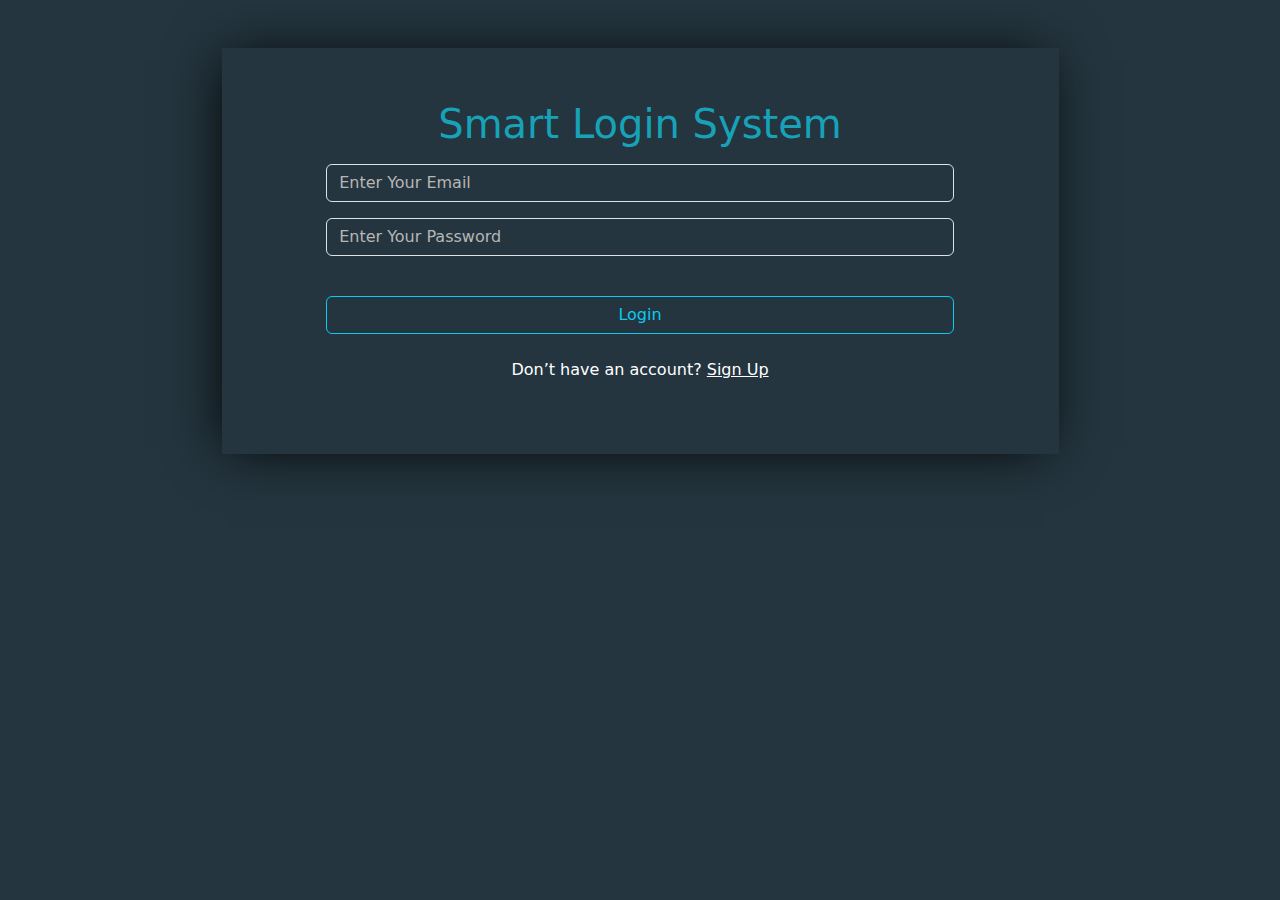
<file: index.html>
<!DOCTYPE html>
<html lang="en">
<head>
    <meta charset="UTF-8">
    <meta name="viewport" content="width=device-width, initial-scale=1.0">
    <link rel="stylesheet" href="css/all.min.css">
    <link rel="stylesheet" href="css/bootstrap.min.css">
    <link rel="stylesheet" href="css/style.css">
    <link rel="stylesheet" href="css/sweetalert2.css">
    <title>Login</title>
</head>
<body>
    <div class="container">
        <div class="w-75 m-auto mt-5 main-div text-center">
            <div class=" m-auto pb-4 pt-1">
                <h1 class="mt-5">Smart Login System</h1>
                <input id="signinEmail" type="text" class="form-control w-75 m-auto my-3 text-white" placeholder="Enter Your Email">
                <input id="signinPass" type="password" class="form-control w-75 m-auto my-3 text-white" placeholder="Enter Your Password">
                <p id="signinMassage" class="text-danger"></p>
                <button id="login" class="btn btn-info my-4 w-75 m-auto text-info">Login</button>
                <p class="text-white mb-5">Don’t have an account? <a href="signup.html" class="text-white">Sign Up</a></p>
            </div>
        </div>
    </div>


    <script src="js/all.min.js"></script>
    <script src="js/bootstrap.bundle.min.js"></script>
    <script src="js/sweetalert2.all.min.js"></script>
    <script src="js/main.js"></script>
</body>
</html>
</file>
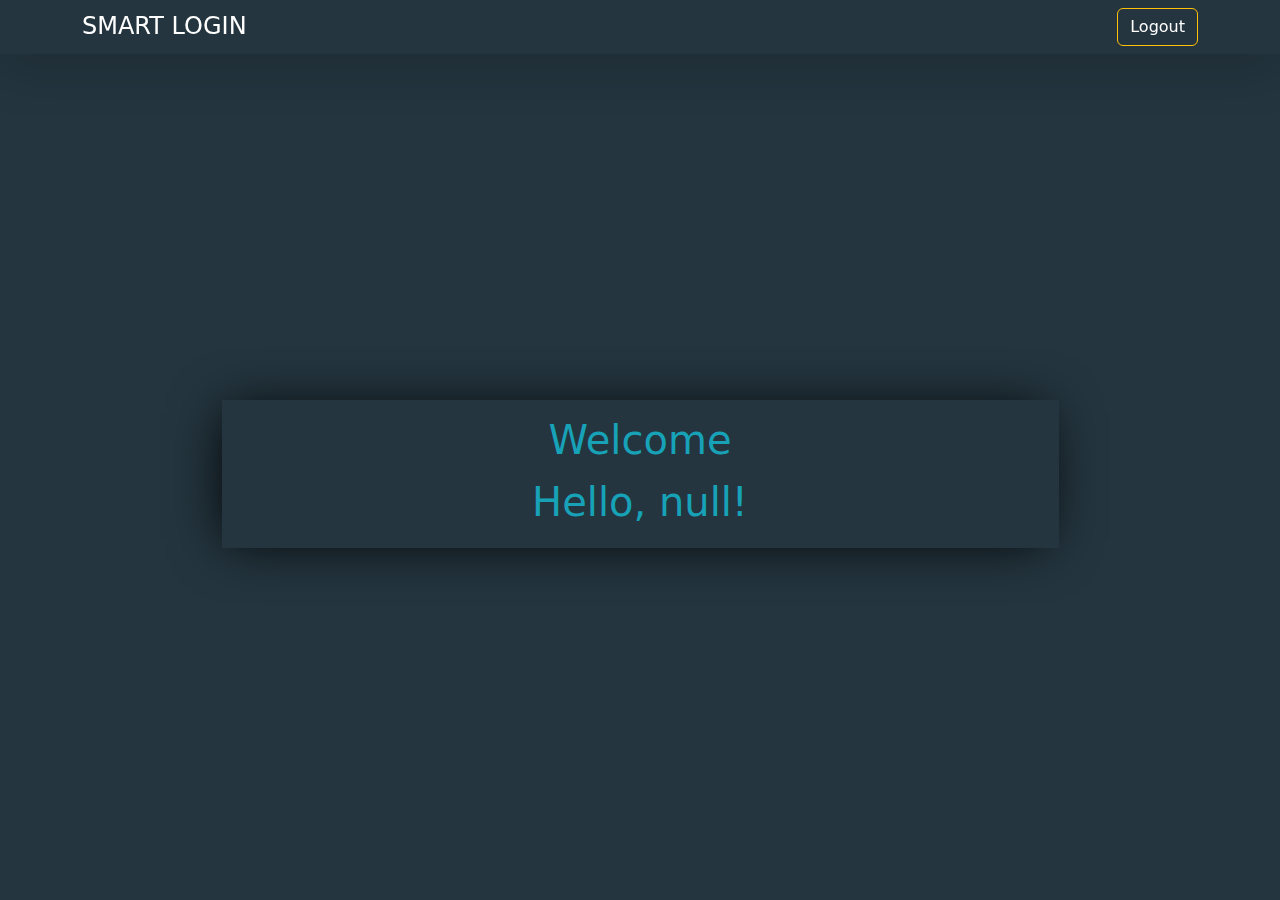
<file: hello.html>
<!DOCTYPE html>
<html lang="en">
<head>
    <meta charset="UTF-8">
    <meta name="viewport" content="width=device-width, initial-scale=1.0">
    <link rel="stylesheet" href="css/all.min.css">
    <link rel="stylesheet" href="css/bootstrap.min.css">
    <link rel="stylesheet" href="css/style.css">
    <link rel="stylesheet" href="css/sweetalert2.css">
    <title>Document</title>
</head>
<body>
    
    <div class="helloNav position-fixed w-100 shadow-lg">
        <div class="container d-flex justify-content-between">
            <div>
                <p class="text-white fs-4 my-2">SMART LOGIN
                </p>
            </div>
            <div>
                <button id="logout" class="btn btn-warning my-2 text-white">Logout</button>
            </div>
        </div>


    </div>
    <div class="container vh-100 d-flex justify-content-center align-items-center">
        <div class="w-75 mt-5 main-div text-center">
            <div class=" m-auto py-3">
                <h1>Welcome</h1>
                <div id="welcomeMessage"></div>
            </div>
        </div>
        
    </div>
    <script src="js/all.min.js"></script>
    <script src="js/bootstrap.bundle.min.js"></script>
    <script src="js/sweetalert2.all.min.js"></script>
    <script>
        window.addEventListener('DOMContentLoaded', function() {
           const urlParams = new URLSearchParams(window.location.search);
           const username = urlParams.get('username');
           const welcomeMessage = document.getElementById('welcomeMessage');
           welcomeMessage.innerText = `Hello, ${username}!`;
        });

        document.getElementById('logout').addEventListener('click', function(e) {
            window.location.href = `index.html`;
        })
     </script>
</body>
</html>
</file>
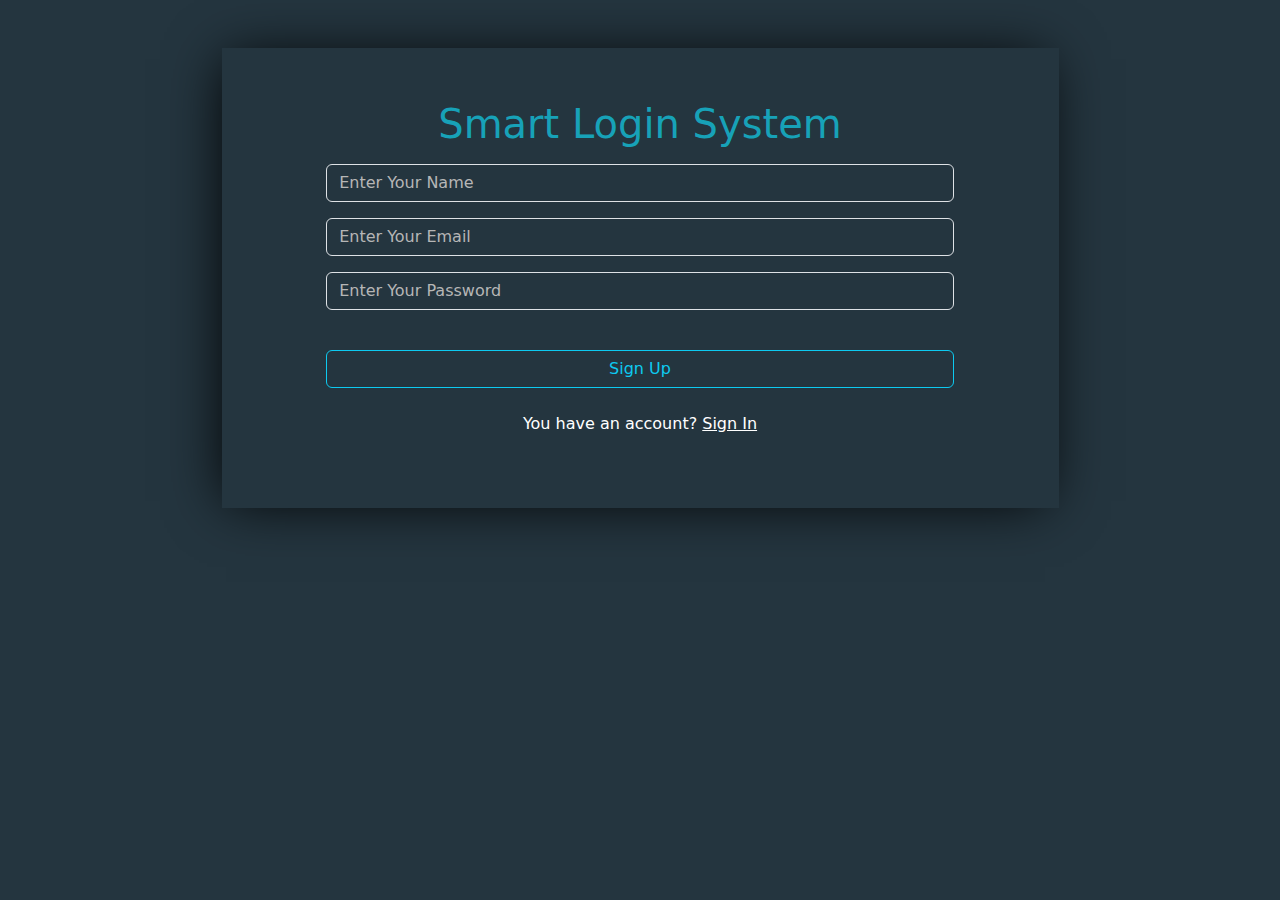
<file: signup.html>
<!DOCTYPE html>
<html lang="en">
<head>
    <meta charset="UTF-8">
    <meta name="viewport" content="width=device-width, initial-scale=1.0">
    <link rel="stylesheet" href="css/all.min.css">
    <link rel="stylesheet" href="css/bootstrap.min.css">
    <link rel="stylesheet" href="css/style.css">
    <link rel="stylesheet" href="css/sweetalert2.css">
    <title>Login</title>
</head>
<body>
    <div class="container">
        <div class="w-75 m-auto mt-5 main-div text-center">
            <div class=" m-auto pb-4 pt-1">
                <h1 class="mt-5">Smart Login System</h1>
                <input id="signupName" type="text" class="form-control w-75 m-auto my-3 text-white" placeholder="Enter Your Name">
                <input id="signupEmail" type="text" class="form-control w-75 m-auto my-3 text-white" placeholder="Enter Your Email">
                <input id="signupPass" type="password" class="form-control w-75 m-auto my-3 text-white" placeholder="Enter Your Password">
                <p id="signupMassage" class="text-danger"></p>
                <button id="signup" class="btn btn-info my-4 w-75 m-auto text-info">Sign Up</button>
                <p class="text-white mb-5">You have an account? <a href="index.html" class="text-white">Sign In</a></p>
            </div>
        </div>
        
    </div>


    <script src="js/all.min.js"></script>
    <script src="js/bootstrap.bundle.min.js"></script>
    <script src="js/sweetalert2.all.min.js"></script>
    <script src="js/signup.js"></script>
</body>
</html>
</file>
<file: css/style.css>
body, .main-div {
    background-color: #24353F;
}

.main-div {
    box-shadow: -5px 2px 54px -9px rgba(0, 0, 0, 1);
}

h1, #welcomeMessage {
    color: #17A2B8;
    font-size: 2.5rem;
}

input, .btn {
    background-color: transparent !important;
}

input::placeholder {
    color: #B6B6B6 !important; ;
}

.btn:hover {
    background-color: #17A2B8 !important;
    color: white !important;
}

.form-control:focus {
    box-shadow: none;
}
</file>
<file: css/sweetalert2.css>
.swal2-popup.swal2-toast {
  box-sizing: border-box;
  grid-column: 1/4 !important;
  grid-row: 1/4 !important;
  grid-template-columns: min-content auto min-content;
  padding: 1em;
  overflow-y: hidden;
  background: #fff;
  box-shadow: 0 0 1px hsla(0, 0%, 0%, 0.075), 0 1px 2px hsla(0, 0%, 0%, 0.075), 1px 2px 4px hsla(0, 0%, 0%, 0.075), 1px 3px 8px hsla(0, 0%, 0%, 0.075), 2px 4px 16px hsla(0, 0%, 0%, 0.075);
  pointer-events: all;
}
.swal2-popup.swal2-toast > * {
  grid-column: 2;
}
.swal2-popup.swal2-toast .swal2-title {
  margin: 0.5em 1em;
  padding: 0;
  font-size: 1em;
  text-align: initial;
}
.swal2-popup.swal2-toast .swal2-loading {
  justify-content: center;
}
.swal2-popup.swal2-toast .swal2-input {
  height: 2em;
  margin: 0.5em;
  font-size: 1em;
}
.swal2-popup.swal2-toast .swal2-validation-message {
  font-size: 1em;
}
.swal2-popup.swal2-toast .swal2-footer {
  margin: 0.5em 0 0;
  padding: 0.5em 0 0;
  font-size: 0.8em;
}
.swal2-popup.swal2-toast .swal2-close {
  grid-column: 3/3;
  grid-row: 1/99;
  align-self: center;
  width: 0.8em;
  height: 0.8em;
  margin: 0;
  font-size: 2em;
}
.swal2-popup.swal2-toast .swal2-html-container {
  margin: 0.5em 1em;
  padding: 0;
  overflow: initial;
  font-size: 1em;
  text-align: initial;
}
.swal2-popup.swal2-toast .swal2-html-container:empty {
  padding: 0;
}
.swal2-popup.swal2-toast .swal2-loader {
  grid-column: 1;
  grid-row: 1/99;
  align-self: center;
  width: 2em;
  height: 2em;
  margin: 0.25em;
}
.swal2-popup.swal2-toast .swal2-icon {
  grid-column: 1;
  grid-row: 1/99;
  align-self: center;
  width: 2em;
  min-width: 2em;
  height: 2em;
  margin: 0 0.5em 0 0;
}
.swal2-popup.swal2-toast .swal2-icon .swal2-icon-content {
  display: flex;
  align-items: center;
  font-size: 1.8em;
  font-weight: bold;
}
.swal2-popup.swal2-toast .swal2-icon.swal2-success .swal2-success-ring {
  width: 2em;
  height: 2em;
}
.swal2-popup.swal2-toast .swal2-icon.swal2-error [class^=swal2-x-mark-line] {
  top: 0.875em;
  width: 1.375em;
}
.swal2-popup.swal2-toast .swal2-icon.swal2-error [class^=swal2-x-mark-line][class$=left] {
  left: 0.3125em;
}
.swal2-popup.swal2-toast .swal2-icon.swal2-error [class^=swal2-x-mark-line][class$=right] {
  right: 0.3125em;
}
.swal2-popup.swal2-toast .swal2-actions {
  justify-content: flex-start;
  height: auto;
  margin: 0;
  margin-top: 0.5em;
  padding: 0 0.5em;
}
.swal2-popup.swal2-toast .swal2-styled {
  margin: 0.25em 0.5em;
  padding: 0.4em 0.6em;
  font-size: 1em;
}
.swal2-popup.swal2-toast .swal2-success {
  border-color: #a5dc86;
}
.swal2-popup.swal2-toast .swal2-success [class^=swal2-success-circular-line] {
  position: absolute;
  width: 1.6em;
  height: 3em;
  transform: rotate(45deg);
  border-radius: 50%;
}
.swal2-popup.swal2-toast .swal2-success [class^=swal2-success-circular-line][class$=left] {
  top: -0.8em;
  left: -0.5em;
  transform: rotate(-45deg);
  transform-origin: 2em 2em;
  border-radius: 4em 0 0 4em;
}
.swal2-popup.swal2-toast .swal2-success [class^=swal2-success-circular-line][class$=right] {
  top: -0.25em;
  left: 0.9375em;
  transform-origin: 0 1.5em;
  border-radius: 0 4em 4em 0;
}
.swal2-popup.swal2-toast .swal2-success .swal2-success-ring {
  width: 2em;
  height: 2em;
}
.swal2-popup.swal2-toast .swal2-success .swal2-success-fix {
  top: 0;
  left: 0.4375em;
  width: 0.4375em;
  height: 2.6875em;
}
.swal2-popup.swal2-toast .swal2-success [class^=swal2-success-line] {
  height: 0.3125em;
}
.swal2-popup.swal2-toast .swal2-success [class^=swal2-success-line][class$=tip] {
  top: 1.125em;
  left: 0.1875em;
  width: 0.75em;
}
.swal2-popup.swal2-toast .swal2-success [class^=swal2-success-line][class$=long] {
  top: 0.9375em;
  right: 0.1875em;
  width: 1.375em;
}
.swal2-popup.swal2-toast .swal2-success.swal2-icon-show .swal2-success-line-tip {
  animation: swal2-toast-animate-success-line-tip 0.75s;
}
.swal2-popup.swal2-toast .swal2-success.swal2-icon-show .swal2-success-line-long {
  animation: swal2-toast-animate-success-line-long 0.75s;
}
.swal2-popup.swal2-toast.swal2-show {
  animation: swal2-toast-show 0.5s;
}
.swal2-popup.swal2-toast.swal2-hide {
  animation: swal2-toast-hide 0.1s forwards;
}

div:where(.swal2-container) {
  display: grid;
  position: fixed;
  z-index: 1060;
  inset: 0;
  box-sizing: border-box;
  grid-template-areas: "top-start     top            top-end" "center-start  center         center-end" "bottom-start  bottom-center  bottom-end";
  grid-template-rows: minmax(min-content, auto) minmax(min-content, auto) minmax(min-content, auto);
  height: 100%;
  padding: 0.625em;
  overflow-x: hidden;
  transition: background-color 0.1s;
  -webkit-overflow-scrolling: touch;
}
div:where(.swal2-container).swal2-backdrop-show, div:where(.swal2-container).swal2-noanimation {
  background: rgba(0, 0, 0, 0.4);
}
div:where(.swal2-container).swal2-backdrop-hide {
  background: transparent !important;
}
div:where(.swal2-container).swal2-top-start, div:where(.swal2-container).swal2-center-start, div:where(.swal2-container).swal2-bottom-start {
  grid-template-columns: minmax(0, 1fr) auto auto;
}
div:where(.swal2-container).swal2-top, div:where(.swal2-container).swal2-center, div:where(.swal2-container).swal2-bottom {
  grid-template-columns: auto minmax(0, 1fr) auto;
}
div:where(.swal2-container).swal2-top-end, div:where(.swal2-container).swal2-center-end, div:where(.swal2-container).swal2-bottom-end {
  grid-template-columns: auto auto minmax(0, 1fr);
}
div:where(.swal2-container).swal2-top-start > .swal2-popup {
  align-self: start;
}
div:where(.swal2-container).swal2-top > .swal2-popup {
  grid-column: 2;
  align-self: start;
  justify-self: center;
}
div:where(.swal2-container).swal2-top-end > .swal2-popup, div:where(.swal2-container).swal2-top-right > .swal2-popup {
  grid-column: 3;
  align-self: start;
  justify-self: end;
}
div:where(.swal2-container).swal2-center-start > .swal2-popup, div:where(.swal2-container).swal2-center-left > .swal2-popup {
  grid-row: 2;
  align-self: center;
}
div:where(.swal2-container).swal2-center > .swal2-popup {
  grid-column: 2;
  grid-row: 2;
  align-self: center;
  justify-self: center;
}
div:where(.swal2-container).swal2-center-end > .swal2-popup, div:where(.swal2-container).swal2-center-right > .swal2-popup {
  grid-column: 3;
  grid-row: 2;
  align-self: center;
  justify-self: end;
}
div:where(.swal2-container).swal2-bottom-start > .swal2-popup, div:where(.swal2-container).swal2-bottom-left > .swal2-popup {
  grid-column: 1;
  grid-row: 3;
  align-self: end;
}
div:where(.swal2-container).swal2-bottom > .swal2-popup {
  grid-column: 2;
  grid-row: 3;
  justify-self: center;
  align-self: end;
}
div:where(.swal2-container).swal2-bottom-end > .swal2-popup, div:where(.swal2-container).swal2-bottom-right > .swal2-popup {
  grid-column: 3;
  grid-row: 3;
  align-self: end;
  justify-self: end;
}
div:where(.swal2-container).swal2-grow-row > .swal2-popup, div:where(.swal2-container).swal2-grow-fullscreen > .swal2-popup {
  grid-column: 1/4;
  width: 100%;
}
div:where(.swal2-container).swal2-grow-column > .swal2-popup, div:where(.swal2-container).swal2-grow-fullscreen > .swal2-popup {
  grid-row: 1/4;
  align-self: stretch;
}
div:where(.swal2-container).swal2-no-transition {
  transition: none !important;
}
div:where(.swal2-container) div:where(.swal2-popup) {
  display: none;
  position: relative;
  box-sizing: border-box;
  grid-template-columns: minmax(0, 100%);
  width: 32em;
  max-width: 100%;
  padding: 0 0 1.25em;
  border: none;
  border-radius: 5px;
  background: #fff;
  color: #545454;
  font-family: inherit;
  font-size: 1rem;
}
div:where(.swal2-container) div:where(.swal2-popup):focus {
  outline: none;
}
div:where(.swal2-container) div:where(.swal2-popup).swal2-loading {
  overflow-y: hidden;
}
div:where(.swal2-container) h2:where(.swal2-title) {
  position: relative;
  max-width: 100%;
  margin: 0;
  padding: 0.8em 1em 0;
  color: inherit;
  font-size: 1.875em;
  font-weight: 600;
  text-align: center;
  text-transform: none;
  word-wrap: break-word;
}
div:where(.swal2-container) div:where(.swal2-actions) {
  display: flex;
  z-index: 1;
  box-sizing: border-box;
  flex-wrap: wrap;
  align-items: center;
  justify-content: center;
  width: auto;
  margin: 1.25em auto 0;
  padding: 0;
}
div:where(.swal2-container) div:where(.swal2-actions):not(.swal2-loading) .swal2-styled[disabled] {
  opacity: 0.4;
}
div:where(.swal2-container) div:where(.swal2-actions):not(.swal2-loading) .swal2-styled:hover {
  background-image: linear-gradient(rgba(0, 0, 0, 0.1), rgba(0, 0, 0, 0.1));
}
div:where(.swal2-container) div:where(.swal2-actions):not(.swal2-loading) .swal2-styled:active {
  background-image: linear-gradient(rgba(0, 0, 0, 0.2), rgba(0, 0, 0, 0.2));
}
div:where(.swal2-container) div:where(.swal2-loader) {
  display: none;
  align-items: center;
  justify-content: center;
  width: 2.2em;
  height: 2.2em;
  margin: 0 1.875em;
  animation: swal2-rotate-loading 1.5s linear 0s infinite normal;
  border-width: 0.25em;
  border-style: solid;
  border-radius: 100%;
  border-color: #2778c4 transparent #2778c4 transparent;
}
div:where(.swal2-container) button:where(.swal2-styled) {
  margin: 0.3125em;
  padding: 0.625em 1.1em;
  transition: box-shadow 0.1s;
  box-shadow: 0 0 0 3px transparent;
  font-weight: 500;
}
div:where(.swal2-container) button:where(.swal2-styled):not([disabled]) {
  cursor: pointer;
}
div:where(.swal2-container) button:where(.swal2-styled).swal2-confirm {
  border: 0;
  border-radius: 0.25em;
  background: initial;
  background-color: #7066e0;
  color: #fff;
  font-size: 1em;
}
div:where(.swal2-container) button:where(.swal2-styled).swal2-confirm:focus {
  box-shadow: 0 0 0 3px rgba(112, 102, 224, 0.5);
}
div:where(.swal2-container) button:where(.swal2-styled).swal2-deny {
  border: 0;
  border-radius: 0.25em;
  background: initial;
  background-color: #dc3741;
  color: #fff;
  font-size: 1em;
}
div:where(.swal2-container) button:where(.swal2-styled).swal2-deny:focus {
  box-shadow: 0 0 0 3px rgba(220, 55, 65, 0.5);
}
div:where(.swal2-container) button:where(.swal2-styled).swal2-cancel {
  border: 0;
  border-radius: 0.25em;
  background: initial;
  background-color: #6e7881;
  color: #fff;
  font-size: 1em;
}
div:where(.swal2-container) button:where(.swal2-styled).swal2-cancel:focus {
  box-shadow: 0 0 0 3px rgba(110, 120, 129, 0.5);
}
div:where(.swal2-container) button:where(.swal2-styled).swal2-default-outline:focus {
  box-shadow: 0 0 0 3px rgba(100, 150, 200, 0.5);
}
div:where(.swal2-container) button:where(.swal2-styled):focus {
  outline: none;
}
div:where(.swal2-container) button:where(.swal2-styled)::-moz-focus-inner {
  border: 0;
}
div:where(.swal2-container) div:where(.swal2-footer) {
  justify-content: center;
  margin: 1em 0 0;
  padding: 1em 1em 0;
  border-top: 1px solid #eee;
  color: inherit;
  font-size: 1em;
}
div:where(.swal2-container) .swal2-timer-progress-bar-container {
  position: absolute;
  right: 0;
  bottom: 0;
  left: 0;
  grid-column: auto !important;
  overflow: hidden;
  border-bottom-right-radius: 5px;
  border-bottom-left-radius: 5px;
}
div:where(.swal2-container) div:where(.swal2-timer-progress-bar) {
  width: 100%;
  height: 0.25em;
  background: rgba(0, 0, 0, 0.2);
}
div:where(.swal2-container) img:where(.swal2-image) {
  max-width: 100%;
  margin: 2em auto 1em;
}
div:where(.swal2-container) button:where(.swal2-close) {
  z-index: 2;
  align-items: center;
  justify-content: center;
  width: 1.2em;
  height: 1.2em;
  margin-top: 0;
  margin-right: 0;
  margin-bottom: -1.2em;
  padding: 0;
  overflow: hidden;
  transition: color 0.1s, box-shadow 0.1s;
  border: none;
  border-radius: 5px;
  background: transparent;
  color: #ccc;
  font-family: monospace;
  font-size: 2.5em;
  cursor: pointer;
  justify-self: end;
}
div:where(.swal2-container) button:where(.swal2-close):hover {
  transform: none;
  background: transparent;
  color: #f27474;
}
div:where(.swal2-container) button:where(.swal2-close):focus {
  outline: none;
  box-shadow: inset 0 0 0 3px rgba(100, 150, 200, 0.5);
}
div:where(.swal2-container) button:where(.swal2-close)::-moz-focus-inner {
  border: 0;
}
div:where(.swal2-container) .swal2-html-container {
  z-index: 1;
  justify-content: center;
  margin: 1em 1.6em 0.3em;
  padding: 0;
  overflow: auto;
  color: inherit;
  font-size: 1.125em;
  font-weight: normal;
  line-height: normal;
  text-align: center;
  word-wrap: break-word;
  word-break: break-word;
}
div:where(.swal2-container) input:where(.swal2-input),
div:where(.swal2-container) input:where(.swal2-file),
div:where(.swal2-container) textarea:where(.swal2-textarea),
div:where(.swal2-container) select:where(.swal2-select),
div:where(.swal2-container) div:where(.swal2-radio),
div:where(.swal2-container) label:where(.swal2-checkbox) {
  margin: 1em 2em 3px;
}
div:where(.swal2-container) input:where(.swal2-input),
div:where(.swal2-container) input:where(.swal2-file),
div:where(.swal2-container) textarea:where(.swal2-textarea) {
  box-sizing: border-box;
  width: auto;
  transition: border-color 0.1s, box-shadow 0.1s;
  border: 1px solid #d9d9d9;
  border-radius: 0.1875em;
  background: transparent;
  box-shadow: inset 0 1px 1px rgba(0, 0, 0, 0.06), 0 0 0 3px transparent;
  color: inherit;
  font-size: 1.125em;
}
div:where(.swal2-container) input:where(.swal2-input).swal2-inputerror,
div:where(.swal2-container) input:where(.swal2-file).swal2-inputerror,
div:where(.swal2-container) textarea:where(.swal2-textarea).swal2-inputerror {
  border-color: #f27474 !important;
  box-shadow: 0 0 2px #f27474 !important;
}
div:where(.swal2-container) input:where(.swal2-input):focus,
div:where(.swal2-container) input:where(.swal2-file):focus,
div:where(.swal2-container) textarea:where(.swal2-textarea):focus {
  border: 1px solid #b4dbed;
  outline: none;
  box-shadow: inset 0 1px 1px rgba(0, 0, 0, 0.06), 0 0 0 3px rgba(100, 150, 200, 0.5);
}
div:where(.swal2-container) input:where(.swal2-input)::placeholder,
div:where(.swal2-container) input:where(.swal2-file)::placeholder,
div:where(.swal2-container) textarea:where(.swal2-textarea)::placeholder {
  color: #ccc;
}
div:where(.swal2-container) .swal2-range {
  margin: 1em 2em 3px;
  background: #fff;
}
div:where(.swal2-container) .swal2-range input {
  width: 80%;
}
div:where(.swal2-container) .swal2-range output {
  width: 20%;
  color: inherit;
  font-weight: 600;
  text-align: center;
}
div:where(.swal2-container) .swal2-range input,
div:where(.swal2-container) .swal2-range output {
  height: 2.625em;
  padding: 0;
  font-size: 1.125em;
  line-height: 2.625em;
}
div:where(.swal2-container) .swal2-input {
  height: 2.625em;
  padding: 0 0.75em;
}
div:where(.swal2-container) .swal2-file {
  width: 75%;
  margin-right: auto;
  margin-left: auto;
  background: transparent;
  font-size: 1.125em;
}
div:where(.swal2-container) .swal2-textarea {
  height: 6.75em;
  padding: 0.75em;
}
div:where(.swal2-container) .swal2-select {
  min-width: 50%;
  max-width: 100%;
  padding: 0.375em 0.625em;
  background: transparent;
  color: inherit;
  font-size: 1.125em;
}
div:where(.swal2-container) .swal2-radio,
div:where(.swal2-container) .swal2-checkbox {
  align-items: center;
  justify-content: center;
  background: #fff;
  color: inherit;
}
div:where(.swal2-container) .swal2-radio label,
div:where(.swal2-container) .swal2-checkbox label {
  margin: 0 0.6em;
  font-size: 1.125em;
}
div:where(.swal2-container) .swal2-radio input,
div:where(.swal2-container) .swal2-checkbox input {
  flex-shrink: 0;
  margin: 0 0.4em;
}
div:where(.swal2-container) label:where(.swal2-input-label) {
  display: flex;
  justify-content: center;
  margin: 1em auto 0;
}
div:where(.swal2-container) div:where(.swal2-validation-message) {
  align-items: center;
  justify-content: center;
  margin: 1em 0 0;
  padding: 0.625em;
  overflow: hidden;
  background: #f0f0f0;
  color: #666666;
  font-size: 1em;
  font-weight: 300;
}
div:where(.swal2-container) div:where(.swal2-validation-message)::before {
  content: "!";
  display: inline-block;
  width: 1.5em;
  min-width: 1.5em;
  height: 1.5em;
  margin: 0 0.625em;
  border-radius: 50%;
  background-color: #f27474;
  color: #fff;
  font-weight: 600;
  line-height: 1.5em;
  text-align: center;
}
div:where(.swal2-container) .swal2-progress-steps {
  flex-wrap: wrap;
  align-items: center;
  max-width: 100%;
  margin: 1.25em auto;
  padding: 0;
  background: transparent;
  font-weight: 600;
}
div:where(.swal2-container) .swal2-progress-steps li {
  display: inline-block;
  position: relative;
}
div:where(.swal2-container) .swal2-progress-steps .swal2-progress-step {
  z-index: 20;
  flex-shrink: 0;
  width: 2em;
  height: 2em;
  border-radius: 2em;
  background: #2778c4;
  color: #fff;
  line-height: 2em;
  text-align: center;
}
div:where(.swal2-container) .swal2-progress-steps .swal2-progress-step.swal2-active-progress-step {
  background: #2778c4;
}
div:where(.swal2-container) .swal2-progress-steps .swal2-progress-step.swal2-active-progress-step ~ .swal2-progress-step {
  background: #add8e6;
  color: #fff;
}
div:where(.swal2-container) .swal2-progress-steps .swal2-progress-step.swal2-active-progress-step ~ .swal2-progress-step-line {
  background: #add8e6;
}
div:where(.swal2-container) .swal2-progress-steps .swal2-progress-step-line {
  z-index: 10;
  flex-shrink: 0;
  width: 2.5em;
  height: 0.4em;
  margin: 0 -1px;
  background: #2778c4;
}

div:where(.swal2-icon) {
  position: relative;
  box-sizing: content-box;
  justify-content: center;
  width: 5em;
  height: 5em;
  margin: 2.5em auto 0.6em;
  border: 0.25em solid transparent;
  border-radius: 50%;
  border-color: #000;
  font-family: inherit;
  line-height: 5em;
  cursor: default;
  user-select: none;
}
div:where(.swal2-icon) .swal2-icon-content {
  display: flex;
  align-items: center;
  font-size: 3.75em;
}
div:where(.swal2-icon).swal2-error {
  border-color: #f27474;
  color: #f27474;
}
div:where(.swal2-icon).swal2-error .swal2-x-mark {
  position: relative;
  flex-grow: 1;
}
div:where(.swal2-icon).swal2-error [class^=swal2-x-mark-line] {
  display: block;
  position: absolute;
  top: 2.3125em;
  width: 2.9375em;
  height: 0.3125em;
  border-radius: 0.125em;
  background-color: #f27474;
}
div:where(.swal2-icon).swal2-error [class^=swal2-x-mark-line][class$=left] {
  left: 1.0625em;
  transform: rotate(45deg);
}
div:where(.swal2-icon).swal2-error [class^=swal2-x-mark-line][class$=right] {
  right: 1em;
  transform: rotate(-45deg);
}
div:where(.swal2-icon).swal2-error.swal2-icon-show {
  animation: swal2-animate-error-icon 0.5s;
}
div:where(.swal2-icon).swal2-error.swal2-icon-show .swal2-x-mark {
  animation: swal2-animate-error-x-mark 0.5s;
}
div:where(.swal2-icon).swal2-warning {
  border-color: #facea8;
  color: #f8bb86;
}
div:where(.swal2-icon).swal2-warning.swal2-icon-show {
  animation: swal2-animate-error-icon 0.5s;
}
div:where(.swal2-icon).swal2-warning.swal2-icon-show .swal2-icon-content {
  animation: swal2-animate-i-mark 0.5s;
}
div:where(.swal2-icon).swal2-info {
  border-color: #9de0f6;
  color: #3fc3ee;
}
div:where(.swal2-icon).swal2-info.swal2-icon-show {
  animation: swal2-animate-error-icon 0.5s;
}
div:where(.swal2-icon).swal2-info.swal2-icon-show .swal2-icon-content {
  animation: swal2-animate-i-mark 0.8s;
}
div:where(.swal2-icon).swal2-question {
  border-color: #c9dae1;
  color: #87adbd;
}
div:where(.swal2-icon).swal2-question.swal2-icon-show {
  animation: swal2-animate-error-icon 0.5s;
}
div:where(.swal2-icon).swal2-question.swal2-icon-show .swal2-icon-content {
  animation: swal2-animate-question-mark 0.8s;
}
div:where(.swal2-icon).swal2-success {
  border-color: #a5dc86;
  color: #a5dc86;
}
div:where(.swal2-icon).swal2-success [class^=swal2-success-circular-line] {
  position: absolute;
  width: 3.75em;
  height: 7.5em;
  transform: rotate(45deg);
  border-radius: 50%;
}
div:where(.swal2-icon).swal2-success [class^=swal2-success-circular-line][class$=left] {
  top: -0.4375em;
  left: -2.0635em;
  transform: rotate(-45deg);
  transform-origin: 3.75em 3.75em;
  border-radius: 7.5em 0 0 7.5em;
}
div:where(.swal2-icon).swal2-success [class^=swal2-success-circular-line][class$=right] {
  top: -0.6875em;
  left: 1.875em;
  transform: rotate(-45deg);
  transform-origin: 0 3.75em;
  border-radius: 0 7.5em 7.5em 0;
}
div:where(.swal2-icon).swal2-success .swal2-success-ring {
  position: absolute;
  z-index: 2;
  top: -0.25em;
  left: -0.25em;
  box-sizing: content-box;
  width: 100%;
  height: 100%;
  border: 0.25em solid rgba(165, 220, 134, 0.3);
  border-radius: 50%;
}
div:where(.swal2-icon).swal2-success .swal2-success-fix {
  position: absolute;
  z-index: 1;
  top: 0.5em;
  left: 1.625em;
  width: 0.4375em;
  height: 5.625em;
  transform: rotate(-45deg);
}
div:where(.swal2-icon).swal2-success [class^=swal2-success-line] {
  display: block;
  position: absolute;
  z-index: 2;
  height: 0.3125em;
  border-radius: 0.125em;
  background-color: #a5dc86;
}
div:where(.swal2-icon).swal2-success [class^=swal2-success-line][class$=tip] {
  top: 2.875em;
  left: 0.8125em;
  width: 1.5625em;
  transform: rotate(45deg);
}
div:where(.swal2-icon).swal2-success [class^=swal2-success-line][class$=long] {
  top: 2.375em;
  right: 0.5em;
  width: 2.9375em;
  transform: rotate(-45deg);
}
div:where(.swal2-icon).swal2-success.swal2-icon-show .swal2-success-line-tip {
  animation: swal2-animate-success-line-tip 0.75s;
}
div:where(.swal2-icon).swal2-success.swal2-icon-show .swal2-success-line-long {
  animation: swal2-animate-success-line-long 0.75s;
}
div:where(.swal2-icon).swal2-success.swal2-icon-show .swal2-success-circular-line-right {
  animation: swal2-rotate-success-circular-line 4.25s ease-in;
}

[class^=swal2] {
  -webkit-tap-highlight-color: transparent;
}

.swal2-show {
  animation: swal2-show 0.3s;
}

.swal2-hide {
  animation: swal2-hide 0.15s forwards;
}

.swal2-noanimation {
  transition: none;
}

.swal2-scrollbar-measure {
  position: absolute;
  top: -9999px;
  width: 50px;
  height: 50px;
  overflow: scroll;
}

.swal2-rtl .swal2-close {
  margin-right: initial;
  margin-left: 0;
}
.swal2-rtl .swal2-timer-progress-bar {
  right: 0;
  left: auto;
}

@keyframes swal2-toast-show {
  0% {
    transform: translateY(-0.625em) rotateZ(2deg);
  }
  33% {
    transform: translateY(0) rotateZ(-2deg);
  }
  66% {
    transform: translateY(0.3125em) rotateZ(2deg);
  }
  100% {
    transform: translateY(0) rotateZ(0deg);
  }
}
@keyframes swal2-toast-hide {
  100% {
    transform: rotateZ(1deg);
    opacity: 0;
  }
}
@keyframes swal2-toast-animate-success-line-tip {
  0% {
    top: 0.5625em;
    left: 0.0625em;
    width: 0;
  }
  54% {
    top: 0.125em;
    left: 0.125em;
    width: 0;
  }
  70% {
    top: 0.625em;
    left: -0.25em;
    width: 1.625em;
  }
  84% {
    top: 1.0625em;
    left: 0.75em;
    width: 0.5em;
  }
  100% {
    top: 1.125em;
    left: 0.1875em;
    width: 0.75em;
  }
}
@keyframes swal2-toast-animate-success-line-long {
  0% {
    top: 1.625em;
    right: 1.375em;
    width: 0;
  }
  65% {
    top: 1.25em;
    right: 0.9375em;
    width: 0;
  }
  84% {
    top: 0.9375em;
    right: 0;
    width: 1.125em;
  }
  100% {
    top: 0.9375em;
    right: 0.1875em;
    width: 1.375em;
  }
}
@keyframes swal2-show {
  0% {
    transform: scale(0.7);
  }
  45% {
    transform: scale(1.05);
  }
  80% {
    transform: scale(0.95);
  }
  100% {
    transform: scale(1);
  }
}
@keyframes swal2-hide {
  0% {
    transform: scale(1);
    opacity: 1;
  }
  100% {
    transform: scale(0.5);
    opacity: 0;
  }
}
@keyframes swal2-animate-success-line-tip {
  0% {
    top: 1.1875em;
    left: 0.0625em;
    width: 0;
  }
  54% {
    top: 1.0625em;
    left: 0.125em;
    width: 0;
  }
  70% {
    top: 2.1875em;
    left: -0.375em;
    width: 3.125em;
  }
  84% {
    top: 3em;
    left: 1.3125em;
    width: 1.0625em;
  }
  100% {
    top: 2.8125em;
    left: 0.8125em;
    width: 1.5625em;
  }
}
@keyframes swal2-animate-success-line-long {
  0% {
    top: 3.375em;
    right: 2.875em;
    width: 0;
  }
  65% {
    top: 3.375em;
    right: 2.875em;
    width: 0;
  }
  84% {
    top: 2.1875em;
    right: 0;
    width: 3.4375em;
  }
  100% {
    top: 2.375em;
    right: 0.5em;
    width: 2.9375em;
  }
}
@keyframes swal2-rotate-success-circular-line {
  0% {
    transform: rotate(-45deg);
  }
  5% {
    transform: rotate(-45deg);
  }
  12% {
    transform: rotate(-405deg);
  }
  100% {
    transform: rotate(-405deg);
  }
}
@keyframes swal2-animate-error-x-mark {
  0% {
    margin-top: 1.625em;
    transform: scale(0.4);
    opacity: 0;
  }
  50% {
    margin-top: 1.625em;
    transform: scale(0.4);
    opacity: 0;
  }
  80% {
    margin-top: -0.375em;
    transform: scale(1.15);
  }
  100% {
    margin-top: 0;
    transform: scale(1);
    opacity: 1;
  }
}
@keyframes swal2-animate-error-icon {
  0% {
    transform: rotateX(100deg);
    opacity: 0;
  }
  100% {
    transform: rotateX(0deg);
    opacity: 1;
  }
}
@keyframes swal2-rotate-loading {
  0% {
    transform: rotate(0deg);
  }
  100% {
    transform: rotate(360deg);
  }
}
@keyframes swal2-animate-question-mark {
  0% {
    transform: rotateY(-360deg);
  }
  100% {
    transform: rotateY(0);
  }
}
@keyframes swal2-animate-i-mark {
  0% {
    transform: rotateZ(45deg);
    opacity: 0;
  }
  25% {
    transform: rotateZ(-25deg);
    opacity: 0.4;
  }
  50% {
    transform: rotateZ(15deg);
    opacity: 0.8;
  }
  75% {
    transform: rotateZ(-5deg);
    opacity: 1;
  }
  100% {
    transform: rotateX(0);
    opacity: 1;
  }
}
body.swal2-shown:not(.swal2-no-backdrop):not(.swal2-toast-shown) {
  overflow: hidden;
}
body.swal2-height-auto {
  height: auto !important;
}
body.swal2-no-backdrop .swal2-container {
  background-color: transparent !important;
  pointer-events: none;
}
body.swal2-no-backdrop .swal2-container .swal2-popup {
  pointer-events: all;
}
body.swal2-no-backdrop .swal2-container .swal2-modal {
  box-shadow: 0 0 10px rgba(0, 0, 0, 0.4);
}
@media print {
  body.swal2-shown:not(.swal2-no-backdrop):not(.swal2-toast-shown) {
    overflow-y: scroll !important;
  }
  body.swal2-shown:not(.swal2-no-backdrop):not(.swal2-toast-shown) > [aria-hidden=true] {
    display: none;
  }
  body.swal2-shown:not(.swal2-no-backdrop):not(.swal2-toast-shown) .swal2-container {
    position: static !important;
  }
}
body.swal2-toast-shown .swal2-container {
  box-sizing: border-box;
  width: 360px;
  max-width: 100%;
  background-color: transparent;
  pointer-events: none;
}
body.swal2-toast-shown .swal2-container.swal2-top {
  inset: 0 auto auto 50%;
  transform: translateX(-50%);
}
body.swal2-toast-shown .swal2-container.swal2-top-end, body.swal2-toast-shown .swal2-container.swal2-top-right {
  inset: 0 0 auto auto;
}
body.swal2-toast-shown .swal2-container.swal2-top-start, body.swal2-toast-shown .swal2-container.swal2-top-left {
  inset: 0 auto auto 0;
}
body.swal2-toast-shown .swal2-container.swal2-center-start, body.swal2-toast-shown .swal2-container.swal2-center-left {
  inset: 50% auto auto 0;
  transform: translateY(-50%);
}
body.swal2-toast-shown .swal2-container.swal2-center {
  inset: 50% auto auto 50%;
  transform: translate(-50%, -50%);
}
body.swal2-toast-shown .swal2-container.swal2-center-end, body.swal2-toast-shown .swal2-container.swal2-center-right {
  inset: 50% 0 auto auto;
  transform: translateY(-50%);
}
body.swal2-toast-shown .swal2-container.swal2-bottom-start, body.swal2-toast-shown .swal2-container.swal2-bottom-left {
  inset: auto auto 0 0;
}
body.swal2-toast-shown .swal2-container.swal2-bottom {
  inset: auto auto 0 50%;
  transform: translateX(-50%);
}
body.swal2-toast-shown .swal2-container.swal2-bottom-end, body.swal2-toast-shown .swal2-container.swal2-bottom-right {
  inset: auto 0 0 auto;
}
</file>
